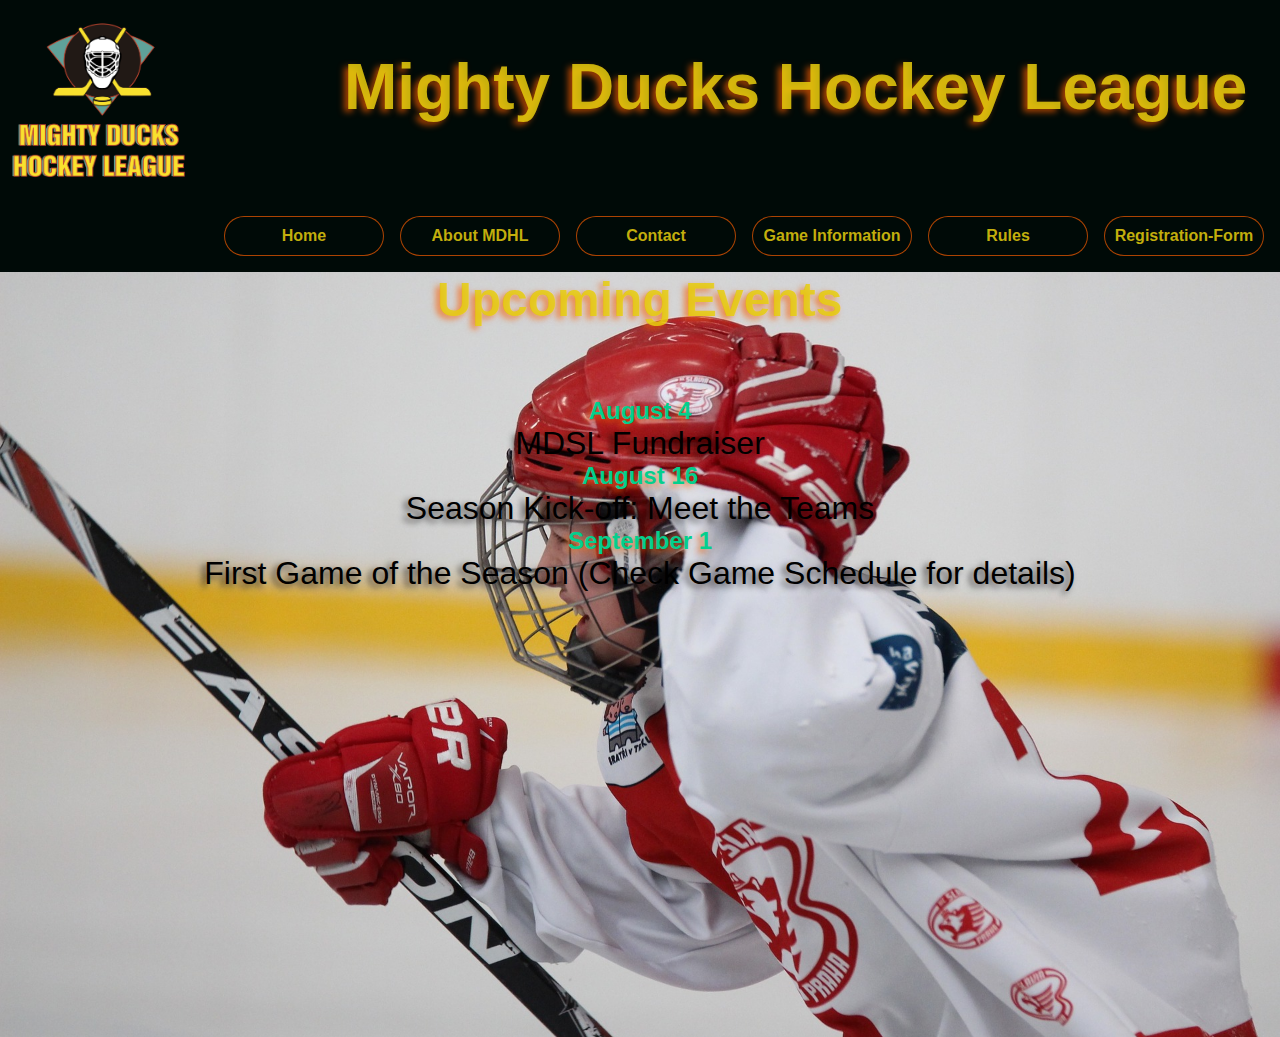
<file: Index.html>
<!DOCTYPE html>
<html lang="en">

<head>
    <meta charset="UTF-8">
    <meta http-equiv="X-UA-Compatible" content="IE=edge">
    <meta name="viewport" content="width=device-width, initial-scale=1.0">
    <link rel="stylesheet" href="styles/main.css">
    <link rel="icon" type="image/vnd.microsoft.icon" href="./styles/assest/favicon.ico.ico">
    <title>Mighty Ducks Hockey League</title>
</head>
<body>
    <header>
        <img class="logo" src="./styles/assest/LogoMightyduck-01.png"  alt="Logo">
        
        <h1>Mighty Ducks Hockey League</h1>
    
</header>
 
<nav>
        
    <a class="active" href="./Index.html">Home</a>
    <a href="./About.html">About MDHL</a>
    <a href="./Contact.html">Contact</a>
      <a href="./Game-Information.html">Game Information</a>
     <a  href="./Rules.html">Rules</a>
     <a  href="./Registration-Form.html">Registration-Form</a>

</nav>

<main class="img-fondo-home">
    <section>
        
       
        <h2>Upcoming Events</h2>
    
        <div class="div-home">
            
            <h3>August 4</h3>
            <p>MDSL Fundraiser</p>
            <h3>August 16</h3>
            <p>Season Kick-off: Meet the Teams</p>
            <h3>September 1</h3>
            <p>First Game of the Season (Check Game Schedule for details)</p>
        </div>
        
    </section>
</main>
</body>

</html>
</file>
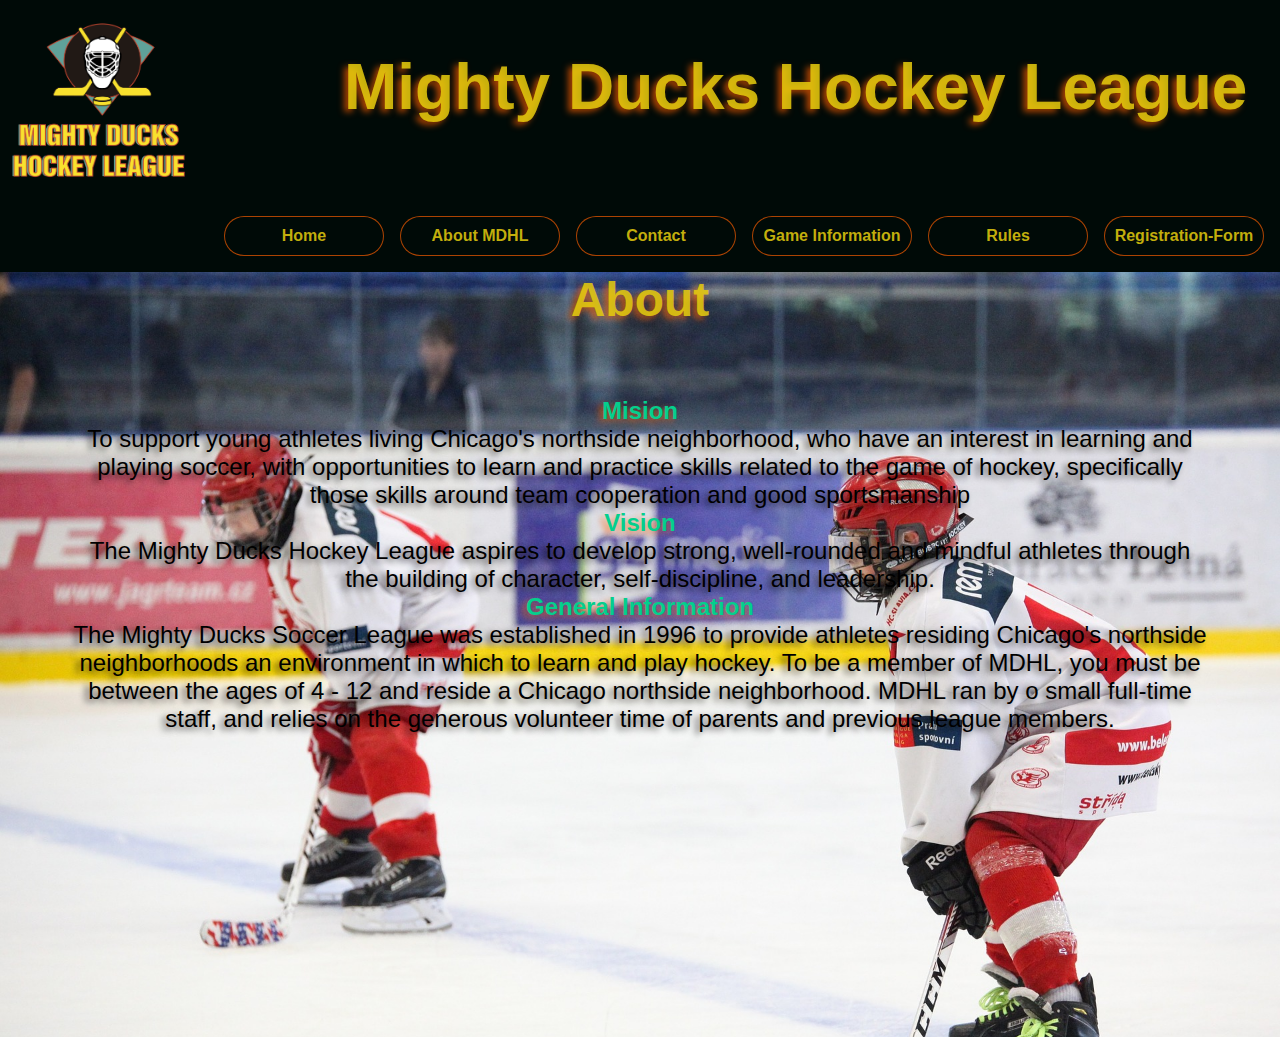
<file: About.html>
<!DOCTYPE html>
<html lang="en">

<head>
    <meta charset="UTF-8">
    <meta http-equiv="X-UA-Compatible" content="IE=edge">
    <meta name="viewport" content="width=device-width, initial-scale=1.0">
    <link rel="stylesheet" href="styles/main.css">
    <link rel="icon" type="image/vnd.microsoft.icon" href="./styles/assest/favicon.ico.ico">
    <title>About MDHL</title>
</head>

<body>
    <header>
        <img class="logo" src="./styles/assest/LogoMightyduck-01.png"  alt="Logo">
        <h1>Mighty Ducks Hockey League</h1>
        
        
    </header>
    <nav>
        <a href="./Index.html">Home</a>
        <a class="active" href="./About.html">About MDHL</a>
        <a href="./Contact.html">Contact</a>
        <a href="./Game-Information.html">Game Information</a>
        <a  href="./Rules.html">Rules</a>
        <a  href="./Registration-Form.html">Registration-Form</a>
    </nav>
    <main class="img-fondo-about">
       
        <section>
            <h2>About</h2>
            
           <div class="div-about">
            <h3>Mision</h3>
            <p>
                To support young athletes living Chicago's northside neighborhood, who have an interest in
                learning and playing soccer, with opportunities to learn and practice skills related to the game of
                hockey, specifically those skills around team cooperation and good sportsmanship
            </p>
            <h3>Vision</h3>
            <p>The Mighty Ducks Hockey League aspires to develop strong, well-rounded and mindful athletes
                through the building of character, self-discipline, and leadership.</p>
            <h3>General Information</h3>
            <p>The Mighty Ducks Soccer League was established in 1996 to provide athletes residing
                Chicago's northside neighborhoods an environment in which to learn and play hockey. To be a
                member of MDHL, you must be between the ages of 4 - 12 and reside a Chicago northside
                neighborhood. MDHL ran by o small full-time staff, and relies on the generous volunteer time of
                parents and previous league members.</p>
      </div>
            

        </section>
    </main>
</body>

</html>
</file>
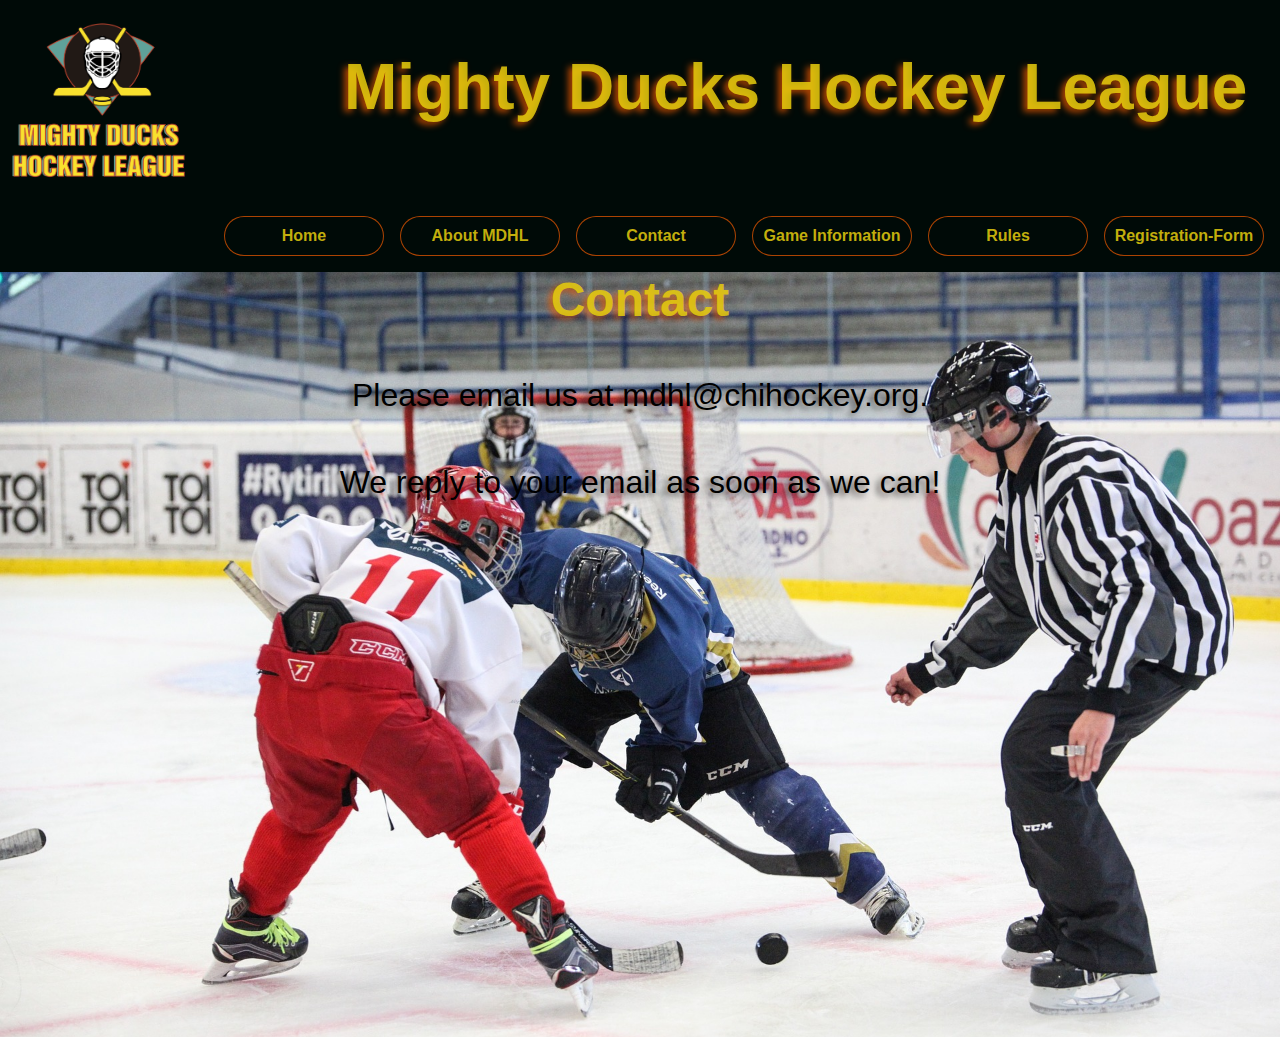
<file: Contact.html>
<!DOCTYPE html>
<html lang="en">

<head>
    <meta charset="UTF-8">
    <meta http-equiv="X-UA-Compatible" content="IE=edge">
    <meta name="viewport" content="width=device-width, initial-scale=1.0">
    <link rel="stylesheet" href="styles/main.css">
    <link rel="icon" type="image/vnd.microsoft.icon" href="./styles/assest/favicon.ico.ico">
    <title>Contact</title>
</head>

<body>
    <header>
        <img class="logo" src="./styles/assest/LogoMightyduck-01.png"  alt="Logo">
        <h1>Mighty Ducks Hockey League</h1>
        
       
    </header>
    <nav>
            
        <a href="./Index.html">Home</a>
        <a href="./About.html">About MDHL</a>
        <a class="active" href="./Contact.html">Contact</a>
          <a href="./Game-Information.html">Game Information</a>
         <a  href="./Rules.html">Rules</a>
         <a  href="./Registration-Form.html">Registration-Form</a>
        </nav>
    <main class="ima-fondo-contact">
     

    <h2>Contact</h2>

    
     <div class="div-contact">
        <p>
        Please email us at mdhl@chihockey.org.</p>
        <p> We reply to your email as soon as we can!</p>
        
</div>
       
</main>

   

</body>

</html>
</file>
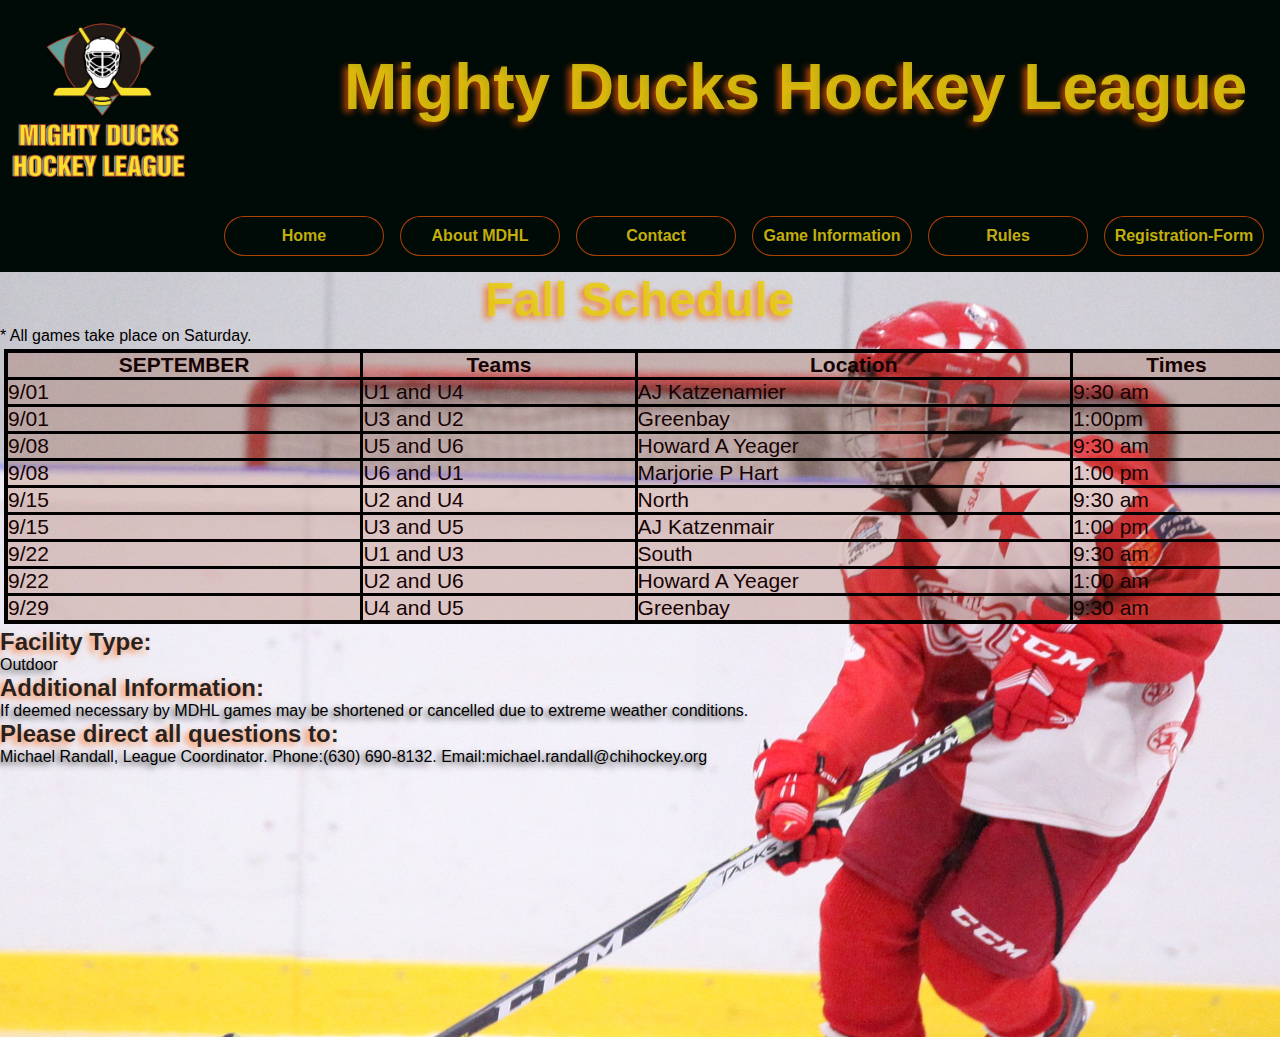
<file: Game-Information.html>
<!DOCTYPE html>
<html lang="en">

<head>
    <meta charset="UTF-8">
    <meta http-equiv="X-UA-Compatible" content="IE=edge">
    <meta name="viewport" content="width=device-width, initial-scale=1.0">
    <link rel="icon" type="image/vnd.microsoft.icon" href="./styles/assest/favicon.ico.ico">
    <link rel="stylesheet" href="styles/main.css">
    <title>Game Information</title>
</head>

<body>
    <header>
        <img class="logo" src="./styles/assest/LogoMightyduck-01.png"  alt="Logo">
        <h1>Mighty Ducks Hockey League</h1>
    
    </header>
    <nav>

        <a href="./Index.html">Home</a>
        <a href="./About.html">About MDHL</a>
        <a href="./Contact.html">Contact</a>
        <a class="active" href="./Game-Information.html">Game Information</a>
        <a href="./Rules.html">Rules</a>
        <a  href="./Registration-Form.html">Registration-Form</a>
    </nav>
        <main class="img-fondo-game">
            
            <section>
                <h2>
                    Fall Schedule
                </h2>
                <p>* All games take place on Saturday.</p>
            </section>

            <section>
                <table>
                    <thead>
                        <tr>
                            <th rowspan="9">SEPTEMBER</th>
                            <th rowspan="9">Teams</th>
                            <th rowspan="9">Location</th>
                            <th rowspan="9">Times</th>
                        </tr>
                    </thead>
                    <tbody>
                        <tr class="fila1">
                            <td>9/01</td>
                            <td>U1 and U4</td>
                            <td>AJ Katzenamier</td>
                            <td>9:30 am</td>
                        </tr>
                        <tr class="fila2">
                            <td>9/01</td>
                            <td>U3 and U2</td>
                            <td>Greenbay</td>
                            <td>1:00pm</td>
                        </tr>
                        <tr class="fila3">
                            <td>9/08</td>
                            <td>U5 and U6</td>
                            <td>Howard A Yeager</td>
                            <td> 9:30 am </td>
                        </tr>
                        <tr class="fila4">
                            <td>9/08</td>
                            <td>U6 and U1</td>
                            <td>Marjorie P Hart</td>
                            <td> 1:00 pm </td>
                        </tr>
                        <tr class="fila5">
                            <td>9/15</td>
                            <td>U2 and U4</td>
                            <td>North</td>
                            <td> 9:30 am </td>
                        </tr>
                        <tr class="fila6">
                            <td>9/15</td>
                            <td>U3 and U5</td>
                            <td>AJ Katzenmair</td>
                            <td> 1:00 pm </td>
                        </tr>
                        <tr class="fila7">
                            <td>9/22</td>
                            <td>U1 and U3</td>
                            <td>South</td>
                            <td> 9:30 am </td>
                        </tr>
                        <tr class="fila8">
                            <td>9/22</td>
                            <td>U2 and U6</td>
                            <td>Howard A Yeager</td>
                            <td> 1:00 am </td>
                        </tr>
                        <tr class="fila9">
                            <td>9/29</td>
                            <td>U4 and U5</td>
                            <td>Greenbay</td>
                            <td> 9:30 am </td>
                        </tr>


                    </tbody>

                </table>
            </section>

            <section>
                <div class="game">
                <h3>Facility Type:</h3>
                <p>Outdoor</p>
                <h3>Additional Information:</h3>
                <p>If deemed necessary by MDHL games may be shortened or cancelled due to extreme weather conditions.</p>
                <h3>Please direct all questions to:</h3>
                <p> Michael Randall, League Coordinator.
                    Phone:(630) 690-8132.  Email:michael.randall@chihockey.org
                </p>
            </div>
            </section>


        </main>
</body>


</html>
</file>
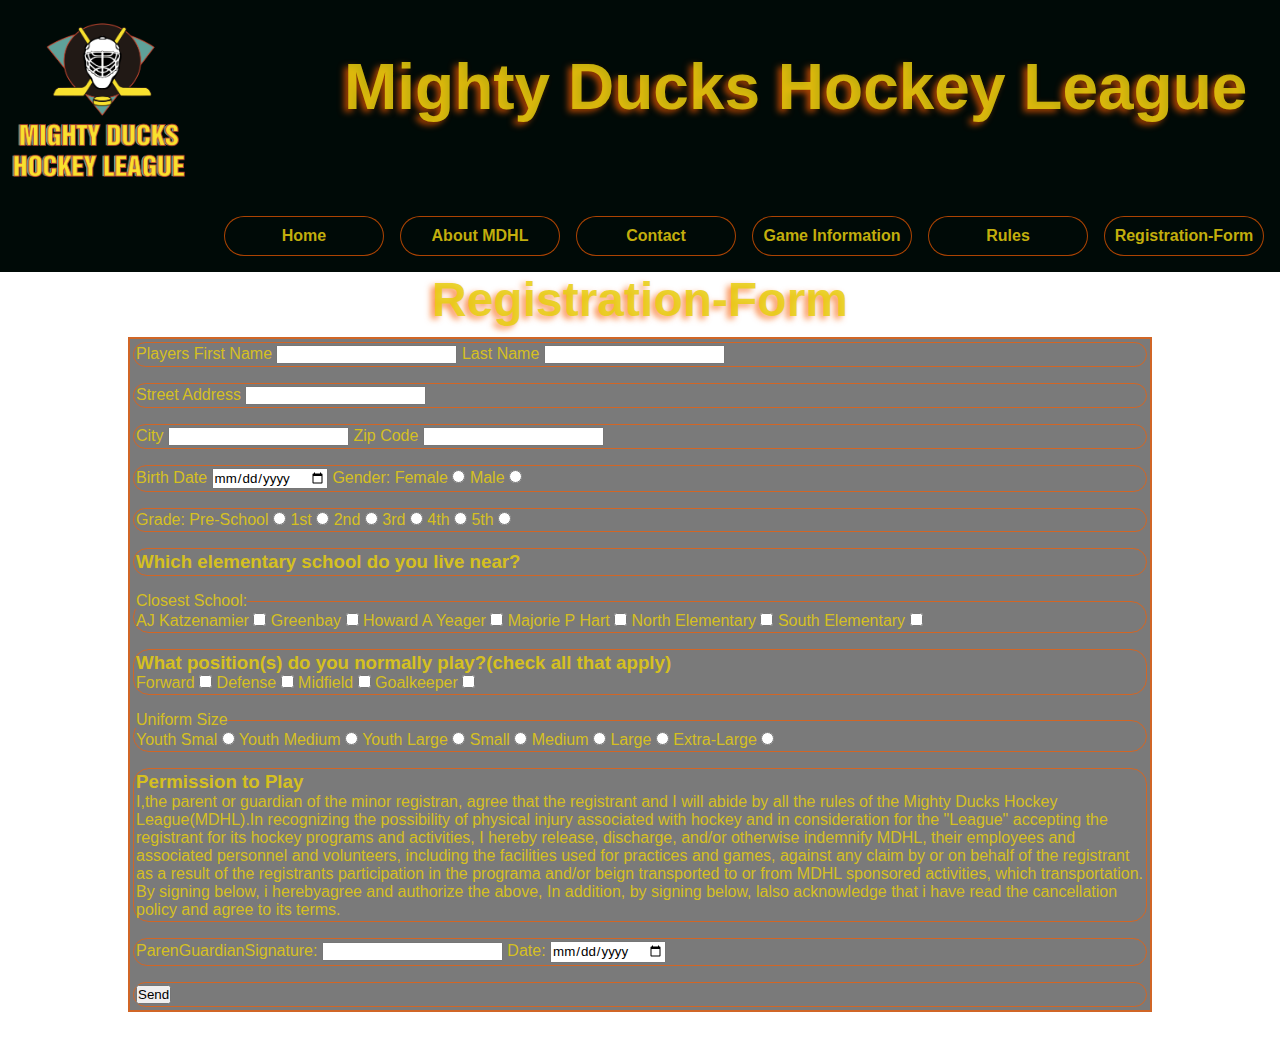
<file: Registration-Form.html>
<!DOCTYPE html>
<html lang="en">
<head>
    <meta charset="UTF-8">
    <meta http-equiv="X-UA-Compatible" content="IE=edge">
    <meta name="viewport" content="width=device-width, initial-scale=1.0">
    <link rel="icon" type="image/vnd.microsoft.icon" href="./styles/assest/favicon.ico.ico">
    <link rel="stylesheet" href="styles/main.css">
    <title>Registration-Form</title>
</head>
<body>
    <body>
        <header>
            <img class="logo" src="./styles/assest/LogoMightyduck-01.png"  alt="Logo">
            <h1>Mighty Ducks Hockey League</h1>
            
            
        </header>
        <nav>
            <a href="./Index.html">Home</a>
            <a href="./About.html">About MDHL</a>
            <a href="./Contact.html">Contact</a>
            <a href="./Game-Information.html">Game Information</a>
            <a href="./Rules.html">Rules</a>
            <a class="active" href="#./Registration-Form.html">Registration-Form</a>
        </nav>
<main>
    <h2>Registration-Form</h2>
    <form action="./show-data.html" method="get">
        <fieldset>
            <label for="Players">Players First Name</label>
        <input type="text" name="Palyers" id="Palyers">
        <label for="Last name"> Last Name</label>
        <input type="text" name="Last name" id="Laste name">
    </fieldset>
    <fieldset>
        <label for="Street Address">Street Address</label>
        <input type="text" name="Street Address" id="Street Address">
</fieldset>
<fieldset>
    <label for="City">City</label> 
    <input type="text" name="City" id="City">
    <label for="Zip Code">Zip Code</label> 
    <input type="text" name="Zip Code" id="Zip Code">
</fieldset>
<fieldset>
    <label for="Birth Date">Birth Date</label>
    <input type="Date" name="Birth Date"  id="Birth Date"></input>
    <label for="Female">Gender: Female</label>
    <input type="radio" name="Gender" value="Female">
    <label for="Male">Male</label>
    <input type="radio" name="Gender" value="Male">
</fieldset>      
<fieldset>
    <label>
        Grade: Pre-School
        <input type="radio" name="Grade" value="Pre-School">
    </label>
    <label>
        1st
        <input  type="radio" name="Grade" value="1st">
    </label>
    <label>
        2nd
        <input type="radio" name="Grade" value="2nd">
    </label>
    <label>
        3rd
        <input type="radio" name="Grade" value="3rd">
    </label>
    <label>
        4th
        <input type="radio" name="Grade" value="4th">
    </label>
    <label>
        5th
        <input type="radio" name="Grade" value="5th">
    </label>

</fieldset>  
<fieldset>
    <h3>Which elementary school do you live near?</h3>
</fieldset>
<fieldset>
    <legend>Closest School:</legend>
    <label>
        AJ Katzenamier
        <input type="checkbox" name="Scholl" value="AJ Katzenamier">
    </label>
    <label>
       Greenbay
        <input type="checkbox" name="Scholl" value="Greenbay">
    </label>
    <label>
        Howard A Yeager
        <input type="checkbox" name="Scholl" value="Howard A Yeager">
    </label>
    <label> 
        Majorie P Hart
        <input type="checkbox" name="Scholl" value="Majorie P Hart">
    </label>
    <label>
        North Elementary  
        <input type="checkbox" name="Scholl" value="North Elementary">
    </label>
    <label>
        South Elementary
        <input type="checkbox" name="Scholl" value="South Elementary">
    </label>
</fieldset>
<fieldset>
    <h3>What position(s) do you normally play?(check all that apply)</h3>
    <label>
        Forward
        <input type="checkbox" name="position" value="Forward">
    </label>
    <label>
        Defense
        <input type="checkbox" name="position" value="Defense">
    </label>    
    <label>
        Midfield
        <input type="checkbox" name="position" value="Midfield">
    </label>    
    <label>
        Goalkeeper
        <input type="checkbox" name="position" value="Goalkeeper">
    </label>        
    
</fieldset>
<fieldset>
    <legend>Uniform Size</legend>
    <label>
        Youth Smal
        <input type="radio" name="Size" value="Youth Smal">
    </label>
    <label>
        Youth Medium
        <input type="radio" name="Size" value="Youth Medium">
    </label>
    <label>
        Youth Large
        <input type="radio" name="Size" value="Youth Large">
    </label>
    <label>
       Small
        <input type="radio" name="Size" value=" Small">
    </label>
    <label>
        Medium
        <input type="radio" name="Size" value="Medium">
    </label>
    <label>
        Large
        <input type="radio" name="Size" value="Large">
    </label>
    <label>
        Extra-Large
        <input type="radio" name="Size" value="Extra-Large">
    </label>
    

</fieldset>

<fieldset>
    <h3>Permission to Play</h3>
    <p>I,the parent or guardian of the minor registran, agree that the registrant and I will abide by all the rules of the Mighty Ducks Hockey League(MDHL).In recognizing the possibility of physical injury associated with hockey and in consideration for the "League" accepting the registrant for its hockey programs and activities, I hereby release, discharge, and/or otherwise indemnify MDHL,
      their employees and associated personnel and volunteers, including the facilities used for practices and games, against any claim by or on behalf of the registrant as a result of the registrants participation in the programa and/or beign transported to or from MDHL sponsored activities, which transportation.
      By signing below, i herebyagree and authorize the above, In addition, by signing below, lalso acknowledge that i have read the cancellation policy and agree to its terms.  
    </p>
</fieldset>
<fieldset>
    <label>
        ParenGuardianSignature:
        <input type="text" name="Signature">
       </label>
    <label>
        Date:
        <input type="date" name="Date">

    </label>
</fieldset>
<fieldset>
    <input type="submit" value="Send">
</fieldset>

  </form>
</main>

    
</body>

</html>
</file>
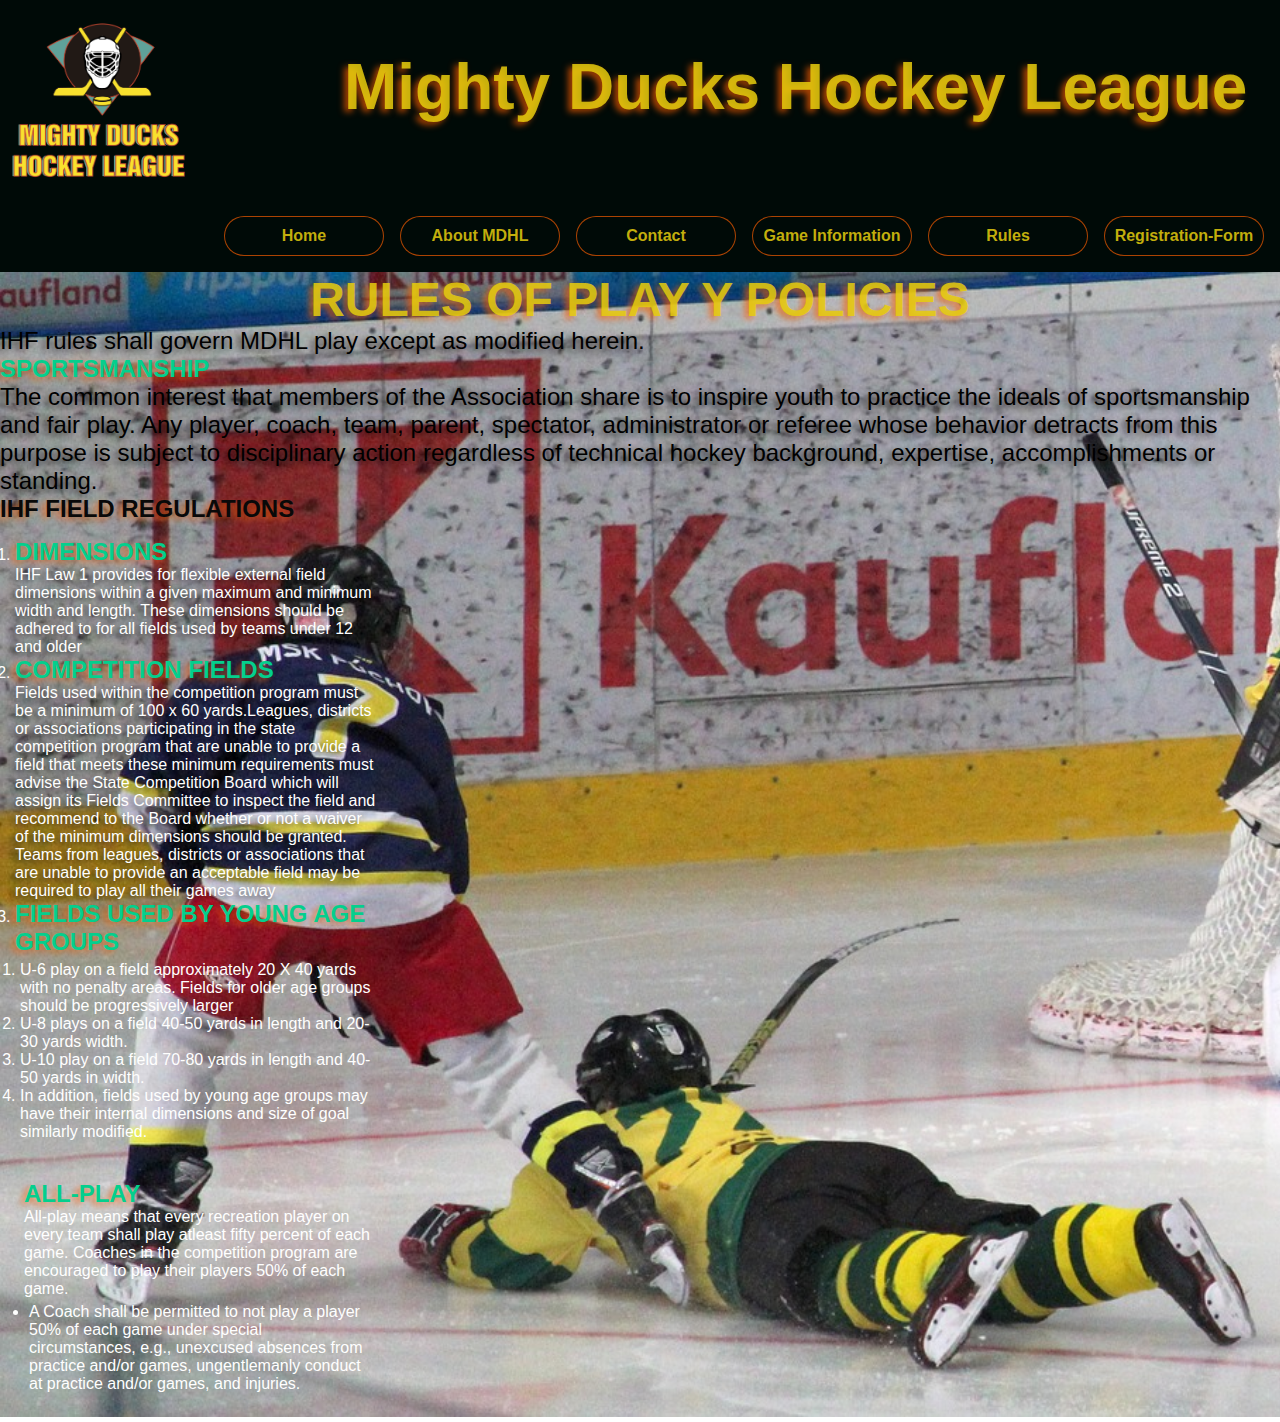
<file: Rules.html>
<!DOCTYPE html>
<html lang="en">
<head>
    <meta charset="UTF-8">
    <meta http-equiv="X-UA-Compatible" content="IE=edge">
    <meta name="viewport" content="width=device-width, initial-scale=1.0">
    <link rel="icon" type="image/vnd.microsoft.icon" href="./styles/assest/favicon.ico.ico">
    <link rel="stylesheet" href="styles/main.css">
    <title>Rules</title>
</head>
<body>
    <header>
        <img class="logo" src="./styles/assest/LogoMightyduck-01.png"  alt="Logo">
        <h1>Mighty Ducks Hockey League</h1>
        
       
    </header>
    <nav>
            
        <a href="./Index.html">Home</a>
        <a href="./About.html">About MDHL</a>
        <a href="./Contact.html">Contact</a>
        <a href="./Game-Information.html">Game Information</a>
        <a class="active" href="./Rules.html">Rules</a>
        <a  href="./Registration-Form.html">Registration-Form</a>
    </nav>
        <main class="img-fondo-rules">
           
            <h2>RULES OF PLAY Y POLICIES</h2>
            
            <p class="p-rules"> IHF rules shall govern MDHL play except as modified herein.</p>
         
           <section class="section-rules">
            <h3>SPORTSMANSHIP</h3>
            <p>The common interest that members of the Association share is to inspire 
                youth to practice the ideals of sportsmanship and fair play. Any player, coach, 
                team, parent, spectator, administrator or referee whose behavior detracts from 
                this purpose is subject to disciplinary action regardless of technical hockey 
                background, expertise, accomplishments or standing.</p>
         </section> 
         
            <h3 class="h3rules">IHF FIELD REGULATIONS</h3>
            
            <div class="box_list">
        <ol>
            <li>
                <h3>
                    DIMENSIONS</h3>
                    <p>IHF Law 1 provides for flexible external field dimensions within 
                        a given maximum and minimum width and length. These dimensions should be 
                        adhered to for all fields used by teams under 12 and older</p>
                
    
            </li>
            <li>
                <h3>COMPETITION FIELDS</h3>
                <p>Fields used within the competition program must be 
                    a minimum of 100 x 60 yards.Leagues, districts or associations participating in 
                    the state competition program that are unable to provide a field that meets these 
                    minimum requirements must advise the State Competition Board which will 
                    assign its Fields Committee to inspect the field and recommend to the Board 
                    whether or not a waiver of the minimum dimensions should be granted. Teams 
                    from leagues, districts or associations that are unable to provide an acceptable 
                    field may be required to play all their games away</p>
            </li>

            <li>
                 <h3>FIELDS USED BY YOUNG AGE GROUPS</h3> 
                
                   <ol>
                    <li> U-6 play on a field approximately 20 X 40 yards with no penalty areas. Fields 
                        for older age groups should be progressively larger</li>
                    <li> U-8 plays on a field 40-50 yards in length and 20-30 yards width.</li>
                    <li> U-10 play on a field 70-80 yards in length and 40-50 yards in width.</li>
                    <li> In addition, fields used by young age groups may have their internal 
                        dimensions and size of goal similarly modified.</li>
                    
                
                   </ol>
           
            </li>

        </ol>


         </div>
         <div class="box_list2">
            <h3>ALL-PLAY</h3>
            <p>All-play means that every recreation player on every team shall play atleast 
                fifty percent of each game. Coaches in the competition program are encouraged 
                to play their players 50% of each game.</p>

            <ul>
                <li> A Coach shall be permitted to not play a player 50% of each game 
                    under special circumstances, e.g., unexcused absences from practice 
                    and/or games, ungentlemanly conduct at practice and/or games, and 
                    injuries.</li>
            </ul>   

         </div>
         

        </main>
</body>
</html>
</file>
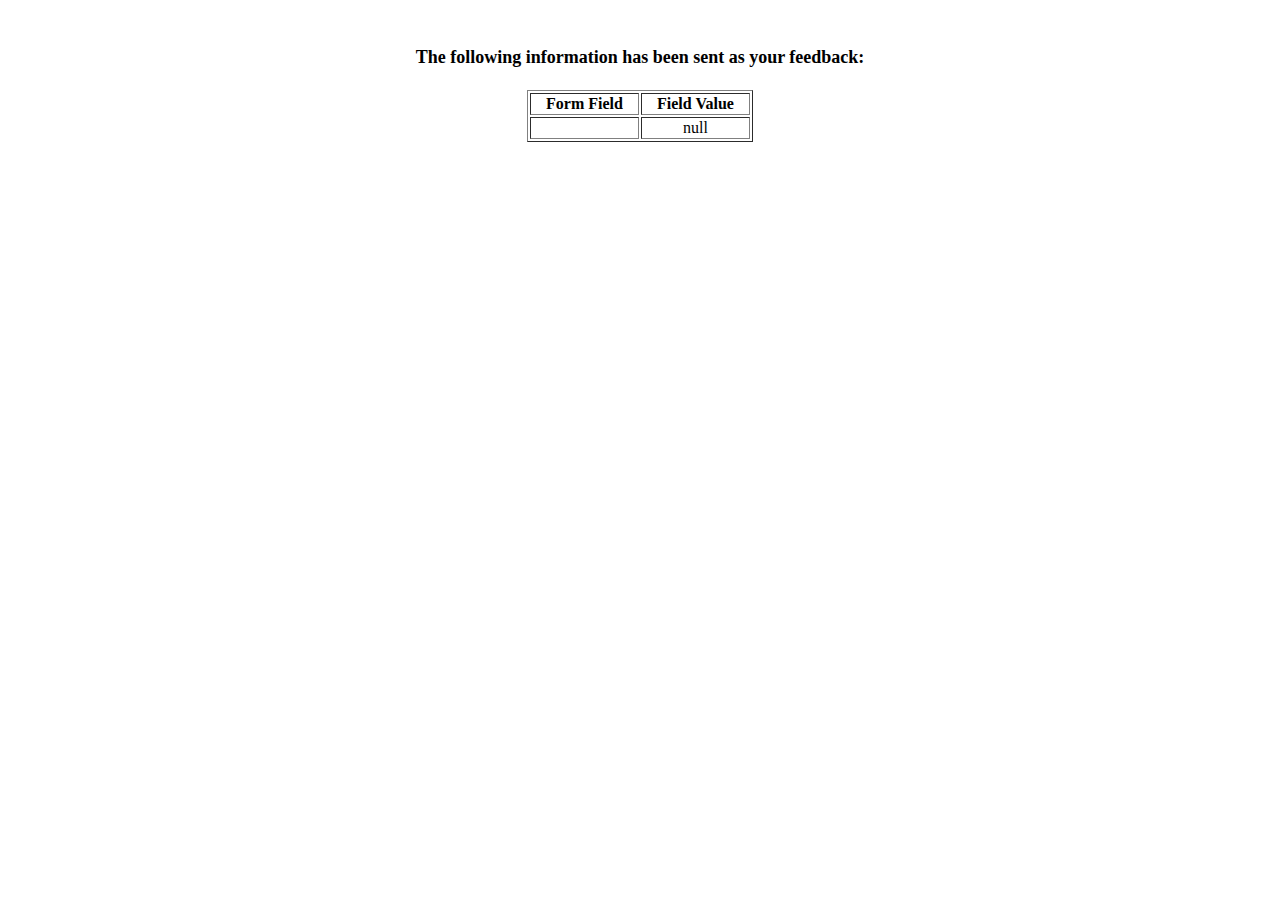
<file: show-data.html>
<html>
<head>
<title>Feedback Sent</title>
</head>
<body>
<p align=center>&nbsp;</p>
<h1 align=center><font size="+1">The following information has been sent as your
  feedback:</font></h1>

<table border="1" align=center width="226">
  <tr>
    <th align="center">Form Field</th>
    <th align="center">Field Value</th>
  </tr>

<script language="javascript">
var args = location.search.substr(1).split('&');
for (var i = 0; i < args.length; ++i) {
  var parts = args[i].split('=');
  if (parts != null) {
    var field = parts[0];
    var value = parts[1];
    if (value == null) {
      value = "null"
    }
    else {
      value = '"' + unescape(value.replace(/\+/g, ' ')) + '"';
    }

    document.writeln('<tr><td align="center">' + field + '</td>');
    document.writeln('<td align="center">' + value + '</td></tr>');
  }
}
</script>

<noscript>
<tr><td>
<p>You need to turn on Javascript in your browser.</p>

<p>In Microsoft Internet Explorer 4 or greater:</p>
<ul>
<li>From the "Tools" menu (in IE 4, it's the "View" menu), select "Internet Options".</li>
<li>Click on the "Security" tab.</li>
<li>Click on the "Custom Level" button. (In IE 4, select "Custom"
and then click on "Settings...".)</li>
<li>Under "Active scripting" make sure "Enable" is selected.</li>
</ul>

<p>In Netscape version 4 or greater:</p>
<ul>
<li>From the <b>Edit</b> menu, select <b>Preferences</b>.</li>
<li>In the <b>Category</b> list on the left, click on the word "Advanced".</li>
<li>In the panel on the right, make sure "Enable JavaScript" is checked.</li>
<li>Click the <b>OK</b> button.</li>
</ul>

</td></tr>
</noscript>

</table>
</body>
</html>
</file>
<file: styles/main.css>
*{
  font-family:'Segoe UI', Tahoma, Geneva, Verdana, sans-serif;
    margin: 0px;
    padding: 0px;
    box-sizing: border-box;
}


 /* Estilos al header */

header{
  background-color: rgb(0 10 7);
  min-height: 10vh;
  max-width: 100vw;
  display: flex;
  justify-content: flex-start;
  padding: 0rem;
  gap: 9rem;
}
  


  h1{
    font-size: 4rem;

    margin-top: 50px;

    color:rgba(231, 206, 14, 0.847);
    text-shadow: -4px 3px 6px rgba(248,93,0,0.69);
}


.logo{
  height: 200px;
  width: 200px;

}

nav{
  min-height: 5vh;
    background-color:rgb(0 10 7);;
    display: flex;
    gap: 1rem;
    padding: 1rem;
    flex-wrap: wrap;
    justify-content: flex-end;
    align-items: center;
  
}

nav a{
  width: 10rem;
  text-align: center;
  text-decoration: none;
  height: 2.5rem;
  border: 1px solid rgba(248,93,0,0.69);
  border-radius: 3rem;
  padding: 0.6rem;
  color: rgba(231, 206, 14, 0.847);
  font-weight: bolder;
  font-size: 1rem;
  background-color: rgb(0 10 7);
  transition: all 0.5s;
}


a:hover{
 color: orange;
  background-color: rgb(10, 181, 175);
}

/* Main e imagenes */

main{
 
  min-height: 85vh;
  max-width: 100vw;

}

.img-fondo-home{
  background-image:url(./assest/hockey1.jpg);
  background-repeat: no-repeat;
  background-size:cover;
  
}
   
.img-fondo-about{
  background-image: url(./assest/hockey3.jpg);
  background-repeat: no-repeat;
  background-size: cover;
}
.ima-fondo-contact{
  background-image: url(./assest/design1_image1.jpg);
  background-repeat: no-repeat;
  background-size:cover;
  
}

.img-fondo-game{
  background-image: url(./assest/hockey2.jpg);
  background-repeat: no-repeat;
  background-size:cover;
}
.img-fondo-rules{
  background-image: url(./assest/design1_image2.jpg);
  background-repeat: no-repeat;
  background-size: cover;
}

.ima-fondo-form{
  background-image: url(./assest/LogoMightyduck-01.png) ;
  background-repeat:space;
  background-size: cover;
  background-color: rgb(66, 77, 76);
}


h2{
  text-align: center;
  font-size: 3rem;
  color:rgba(231, 206, 14, 0.847);
    text-shadow: -4px 3px 6px rgba(248,93,0,0.69);
}

/* Estilos a la pagina home -index*/

.div-home{
  text-align: center;
    margin: 70px;
}
.div-home h3{
  font-size: 1.5rem;
  color: rgb(4 207 141);
  text-shadow: -4px 3px 6px rgb(248 93 0 / 69%);
}

.div-home p{
  font-size: 2rem;
  color:black;
  text-shadow: -4px 3px 6px rgba(6, 2, 0, 0.69);
}

/* estilos al about */

.div-about{
  text-align: center;
  margin: 70px;
}
.div-about h3{
  font-size: 1.5rem;
  color: rgb(4 207 141);
  text-shadow: -4px 3px 6px rgb(248 93 0 / 69%);
}
.div-about p{
  font-size: 1.5rem;
  color:black;
  text-shadow: -4px 3px 6px rgba(6, 2, 0, 0.69);
}

/* estilos al contac */

.div-contact p{
  text-align: center;
  margin: 50px;
  font-size: 2rem;
  color:black;
  text-shadow: -4px 3px 6px rgba(6, 2, 0, 0.69);
}

/* estilos al Game information */

.Contenedor{
  display: flex;
  align-items: center;
  flex-wrap: wrap;
}

.Maps{
  display: flex;
  align-self:self-start;
  flex-wrap: wrap;
  gap:40px;
  padding: 5px;


}





table {
  background-color: #933d233d;
  width: 100vw;
  height: 20vh;
  border-collapse: collapse;
  border: 4px solid #020000;
  border-radius: 6px;
  color: rgb(22, 2, 2);
  font-size: 21px;
  margin: 4px;
}


th,
td {
    border: 3px solid black;
}

.game h3{
  font-size: 1.5rem;
  color: rgba(3, 3, 3, 0.847);
  text-shadow: -4px 3px 6px rgb(248 93 0 / 69%);
}
.game p{
  font-size: 1rem;
  color:black;
  text-shadow: -4px 3px 6px rgba(6, 2, 0, 0.69);
}

/* estilos al Rules */


.p-rules{
  
  font-size: 1.5rem;
  color:black;
  text-shadow: -4px 3px 6px rgba(6, 2, 0, 0.69);
}
.h3rules{
  font-size: 1.5rem;
  color: rgb(9, 9, 9);
  text-shadow: -4px 3px 6px rgb(248 93 0 / 69%)
}

.section-rules h3{
  font-size: 1.5rem;
  color: rgb(4 207 141);
  text-shadow: -4px 3px 6px rgb(248 93 0 / 69%);
}
.section-rules p{
  font-size: 1.5rem;
  color:black;
  text-shadow: -4px 3px 6px rgba(6, 2, 0, 0.69);
}
.box_list{
 padding: 5px;
 margin: 5px;
  color: white;
  width: 30vw;

}
.box_list h3{
  font-size: 1.5rem;
  color: rgb(4 207 141);
  text-shadow: -4px 3px 6px rgb(248 93 0 / 69%);
}
.box_list p{
  font-size: 1rem;
  color:white;
  text-shadow: -4px 3px 6px rgba(6, 2, 0, 0.69);
}
.box_list3{
  list-style-type:lower-latin;
  
}
ol{
  padding: 5px;
}
ul{
  padding: 5px;

}
.box_list2{
  padding: 19px;
  margin: 5px;
  color: white;
  width: 30vw;
}
.box_list2 h3{
  font-size: 1.5rem;
  color: rgb(4 207 141);
  text-shadow: -4px 3px 6px rgb(248 93 0 / 69%);

}

/* Estilos al formulario */

form{
  box-sizing: border-box;
  width: 80vw;
  margin:auto;
  margin-top: 10px;
  margin-bottom: 5px;
  display:flex;
  flex-direction:column;
  gap: 1rem;
  border:2px solid rgb(248 93 0 / 69%);
  padding: 3px;
  color:rgba(231, 206, 14, 0.847);
  background-color: rgba(0,0,0,52%);
}

fieldset{
  border:1.5px solid rgb(248 93 0 / 69%);
  border-radius: 1rem;
  padding: 2px;
}
.bottom{
  border:2px solid rgb(248 93 0 / 69%);
  background-color:rgba(231, 206, 14, 0.847) ;
 width: 500px;
 margin-left: 5px;
 border-radius: 1rem;
box-sizing: border-box;
 
}
</file>
